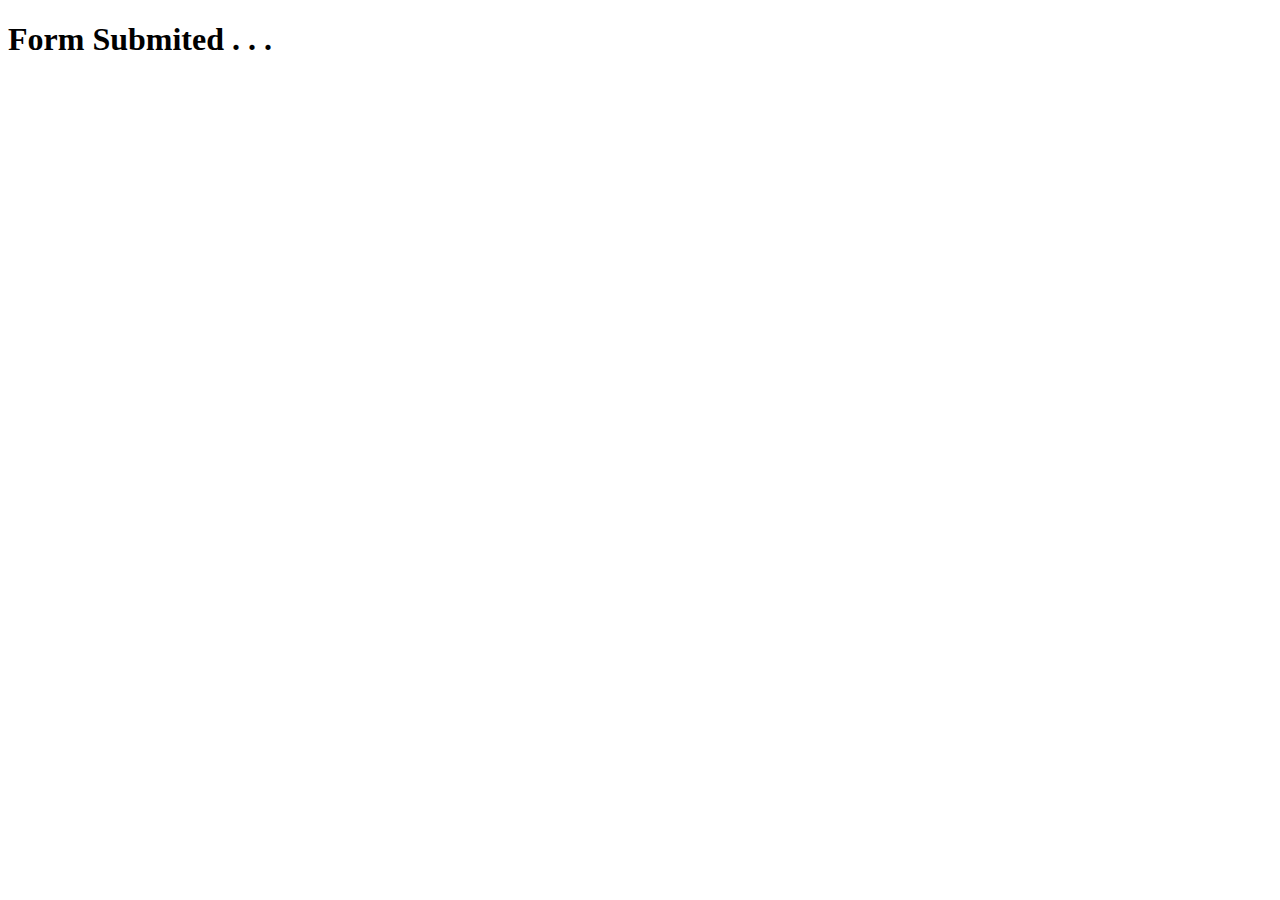
<file: end_form_body1F34feck3_cname_4_extendedfile_.html>
<!DOCTYPE html>
<html>
<head>
<title>End Form</title>
<style>
#endform{
  backround-color: #78d430;
  padding: 0px 0px;
}
</style>
</head>
<body>
<h1 id="end_form">Form Submited . . .</h1>
<script>
</script>
</body>
</html>
</file>
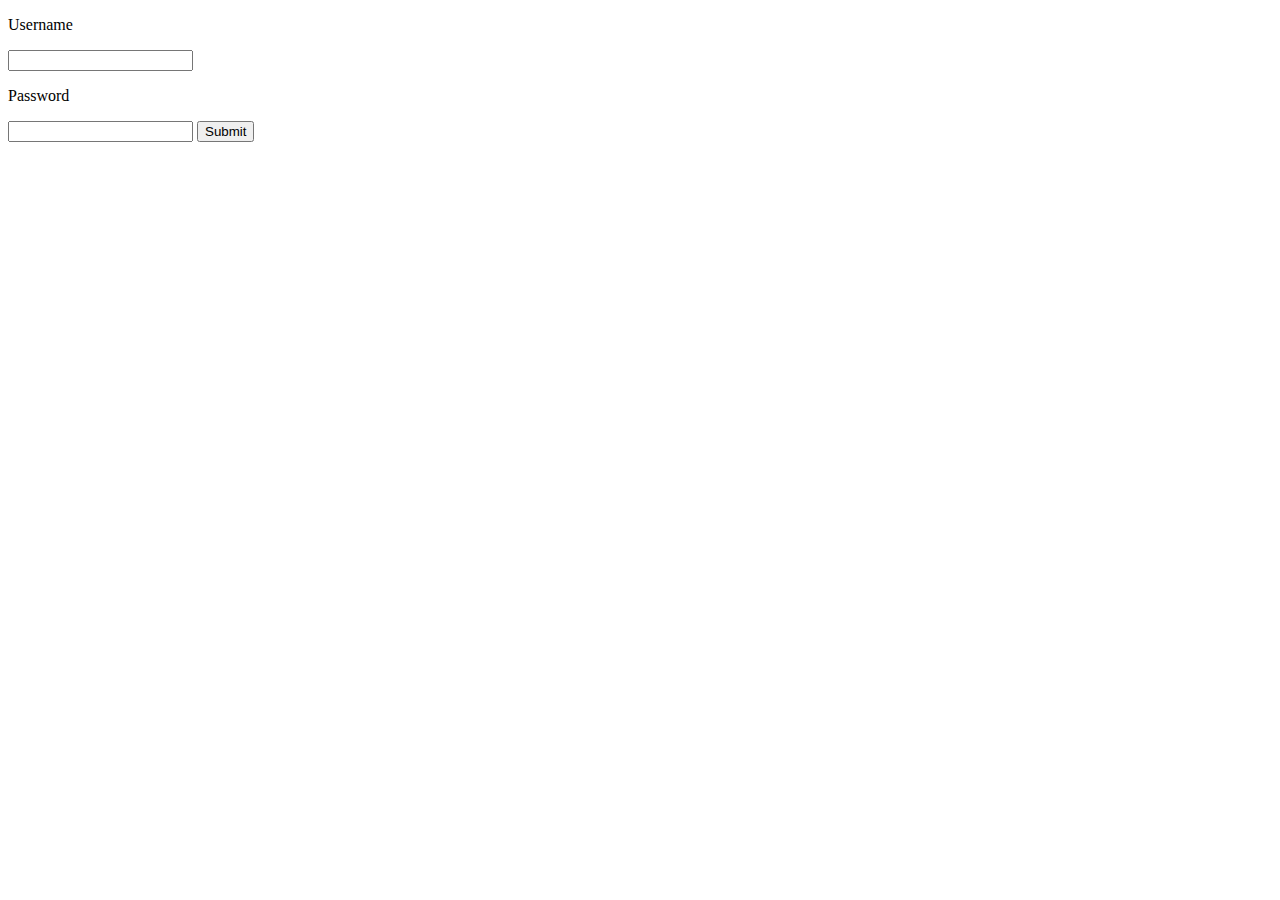
<file: login_form.html>
<!DOCTYPE html>
<html>
<head>
<style>
</style>
</head>
<body>
<form action="https://cloudeight-servers.000webhostapp.com/cmusic_login_handler.php" method="post">
<p>Username</p>
<input type="text" id="username">
<p>Password</p>
<input type="password" id="password" name="password">
<button onclick="checkPassword()">Submit</button>
</form>
</body>
</html>
</file>
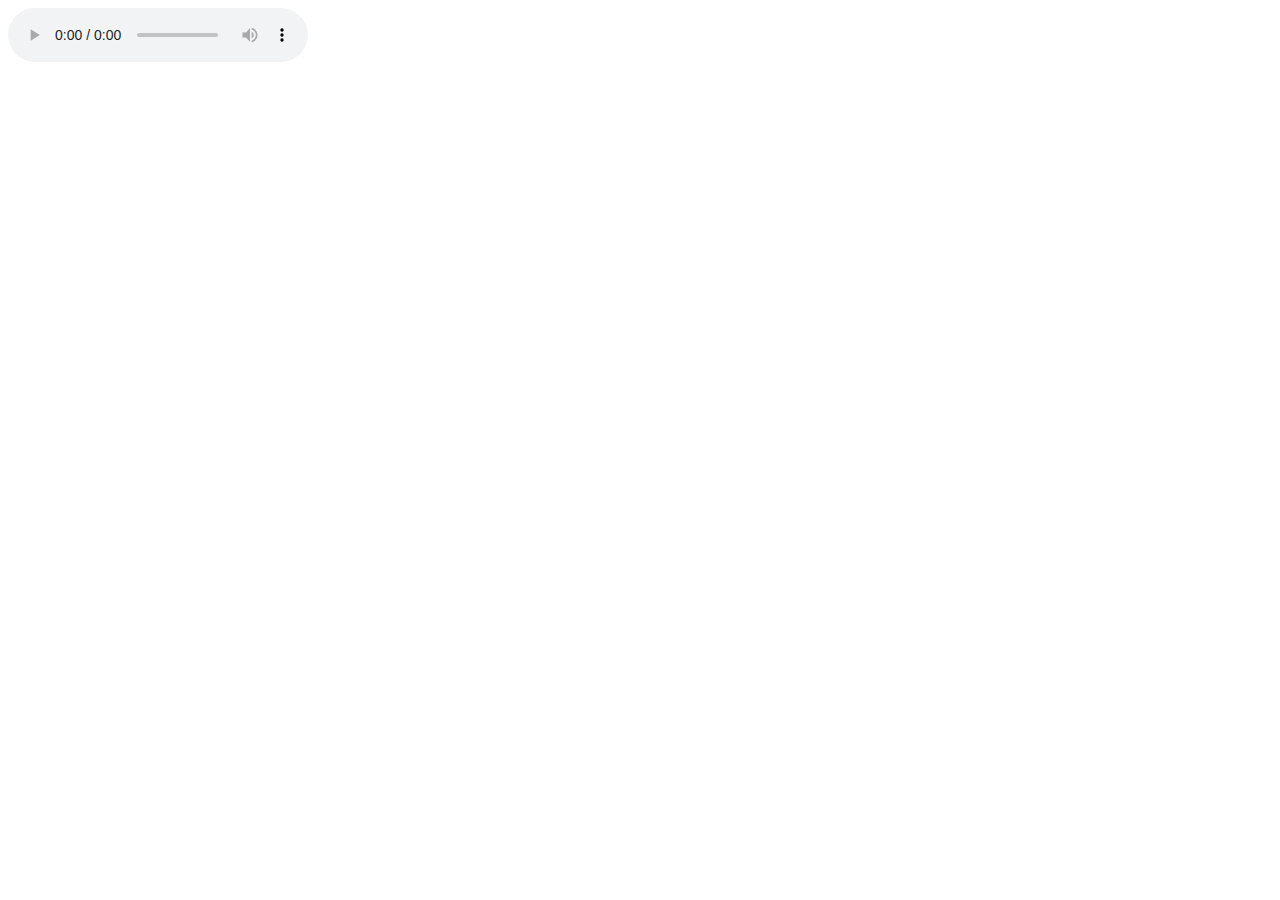
<file: play-jazz-band-joey.html>
<!DOCTYPE html>
<html>
<head>
<title>CMusic Mp3 player -- Jazz-Band-Joey.mp3</title>
<style>
audio{
  top: 100%;
}
</style>
</head>
<body>
<audio controls>
  <source src="http://cmusic.ml/jazz-band-joey"
</audio>
</body>
</html>
</file>
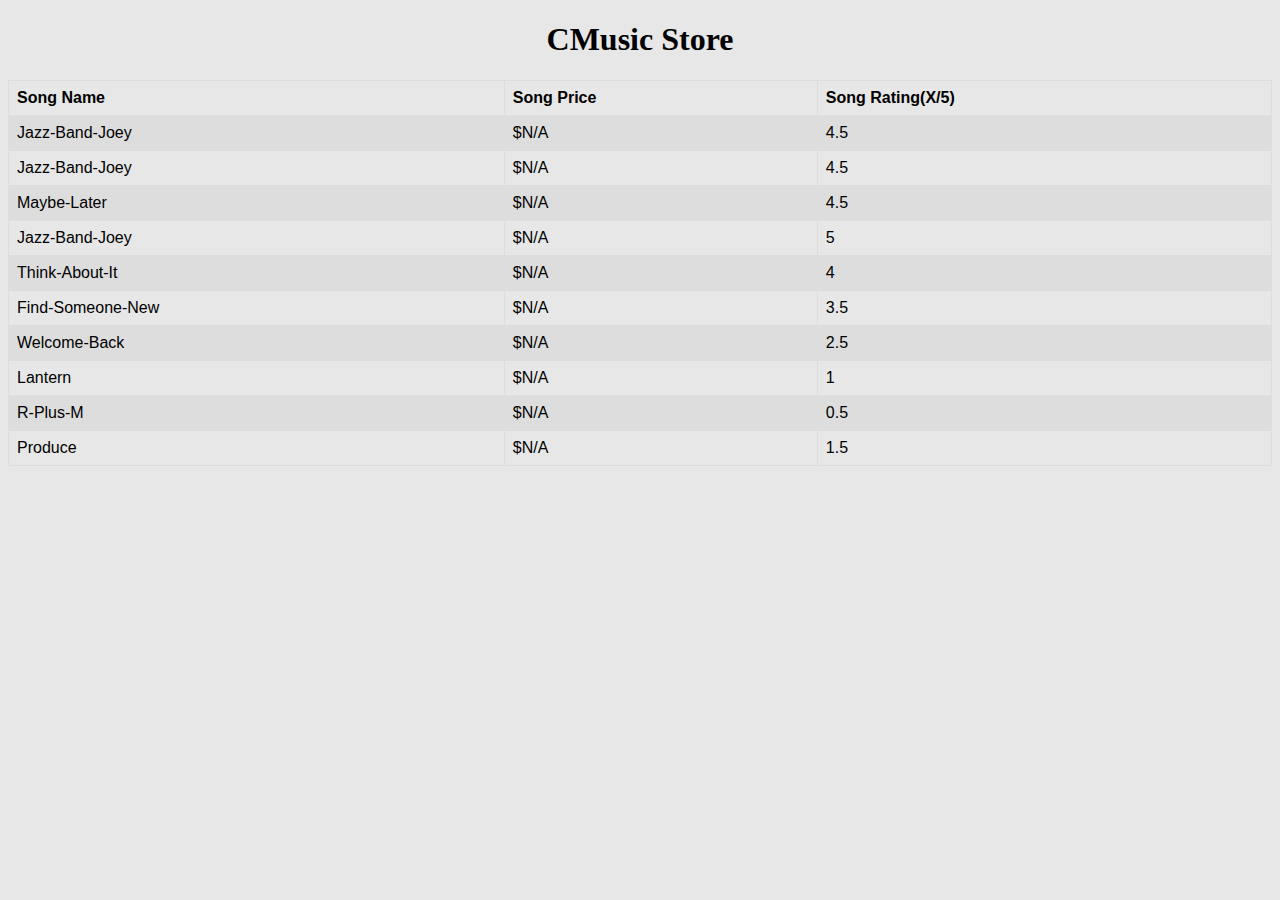
<file: cmusic-store/jazz-band-joey.html>
<!DOCTYPE html>
<html>
<link rel="stylesheet" href="https://fonts.googleapis.com/css?family=Raleway">
<head>
<title>CMusic Store</title>
<style>
table{
  font-family: arial, sans-serif;
  border-collapse: collapse;
  width: 100%;
}
td, th{
  border: 1px solid #dddddd;
  text-align: left;
  padding: 8px;
}
tr:nth-child(even){
  background-color: #dddddd;
}
body{
  background-color: #e7e7e7;
}
</style>
</head>
<body>
<center><div class="c8-header-popout"><h1>CMusic Store</h1></div></center>
<table>
  <tr>
    <th>Song Name</th>
    <th>Song Price</th>
    <th>Song Rating(X/5)</th>
  </tr>
  <tr>
    <td>Jazz-Band-Joey</td>
    <td>$N/A</td>
    <td>4.5</td>
  </tr>
  <tr>
    <td>Jazz-Band-Joey</td>
    <td>$N/A</td>
    <td>4.5</td>
  </tr>
  <tr>
    <td>Maybe-Later</td>
    <td>$N/A</td>
    <td>4.5</td>
  </tr>
  <tr>
    <td>Jazz-Band-Joey</td>
    <td>$N/A</td>
    <td>5</td>
  </tr>
  <tr>
    <td>Think-About-It</td>
    <td>$N/A</td>
    <td>4</td>
  </tr>
  <tr>
    <td>Find-Someone-New</td>
    <td>$N/A</td>
    <td>3.5</td>
  </tr>
  <tr>
    <td>Welcome-Back</td>
    <td>$N/A</td>
    <td>2.5</td>
  </tr>
  <tr>
    <td>Lantern</td>
    <td>$N/A</td>
    <td>1</td>
  </tr>
  <tr>
    <td>R-Plus-M</td>
    <td>$N/A</td>
    <td>0.5</td>
  </tr>
  <tr>
    <td>Produce</td>
    <td>$N/A</td>
    <td>1.5</td>
  </tr>
</table>
</body>
</html>
</file>
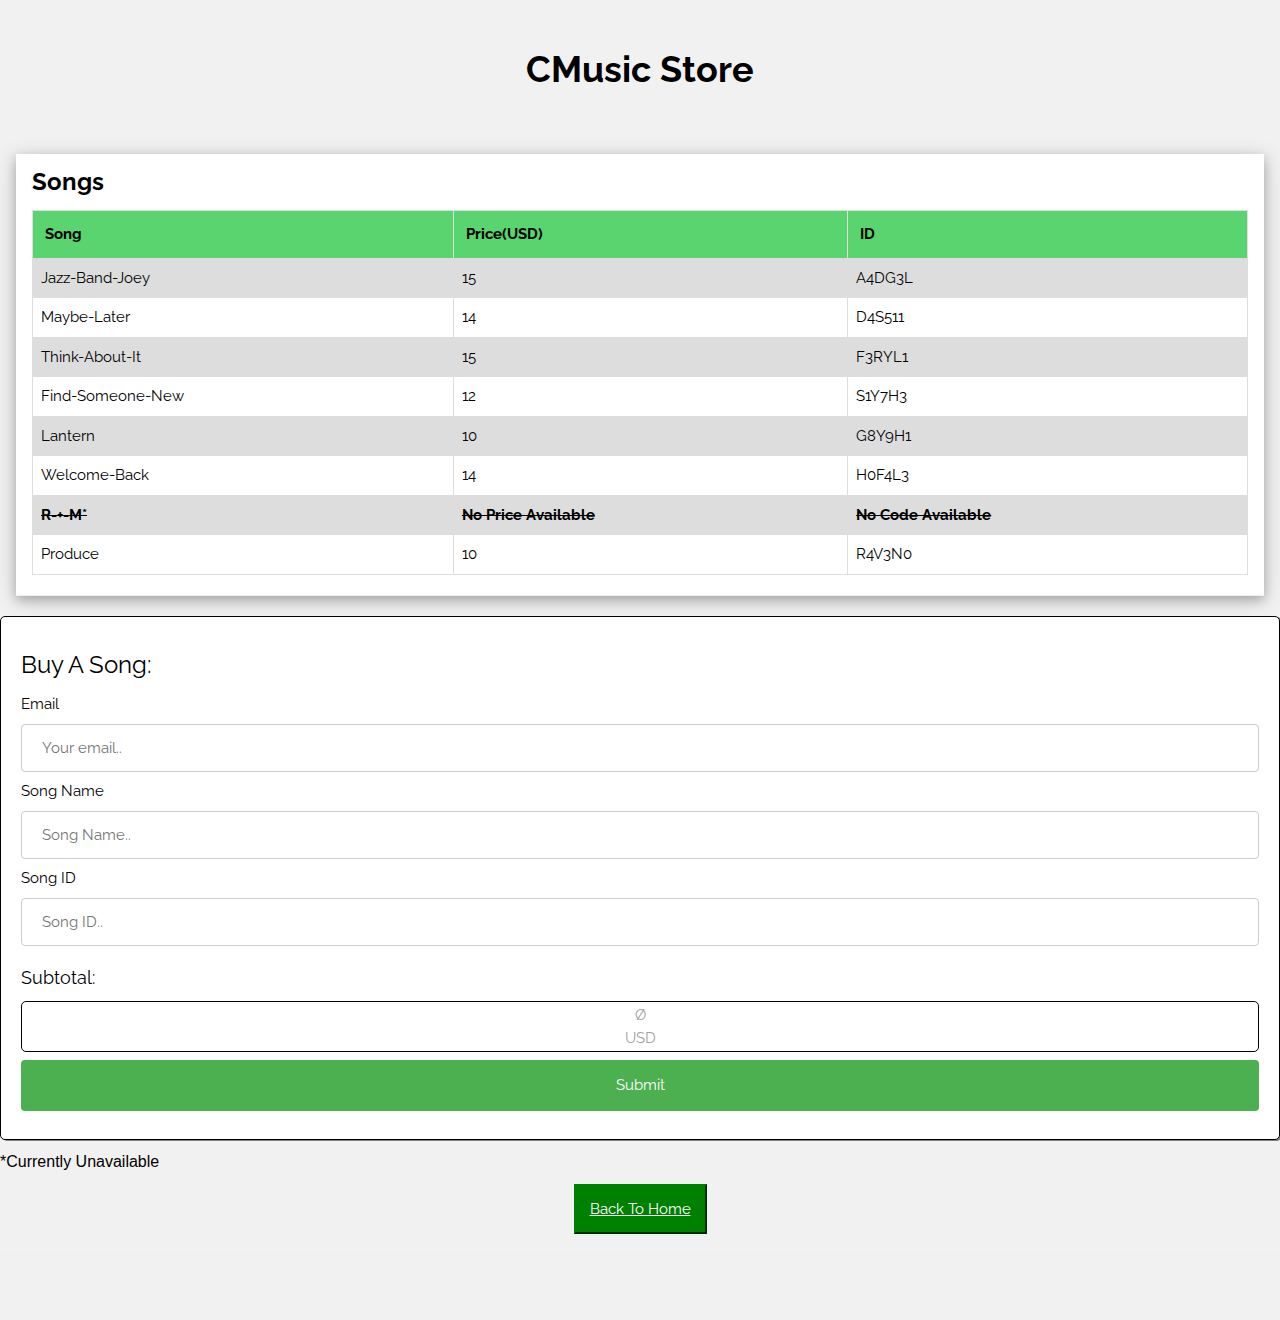
<file: cmusic-store/search-list.html>
<!DOCTYPE html>
<html>
<title>CMusic Store</title>
<meta charset="UTF-8">
<meta name="viewport" content="width=device-width, initial-scale=1">
<link rel="stylesheet" href="https://www.w3schools.com/w3css/4/w3.css">
<link rel="stylesheet" href="https://fonts.googleapis.com/css?family=Raleway">
<style>
button{
	padding: 12px 14px;
	background-color: green;
	color: white;
	border-color: green;
	}
.error{
	background-color: red;
	}
.subtotal{
	border: 1px black solid;
	border-radius: 5px;
	background-color: white;
	color: #a1a1a1;
	padding: 2px;
	}
input[type=text], select {
    width: 100%;
    padding: 12px 20px;
    margin: 8px 0;
    display: inline-block;
    border: 1px solid #ccc;
    border-radius: 4px;
    box-sizing: border-box;
}

input[type=submit] {
    width: 100%;
    background-color: #4CAF50;
    color: white;
    padding: 14px 20px;
    margin: 8px 0;
    border: none;
    border-radius: 4px;
    cursor: pointer;
}

input[type=submit]:hover {
    background-color: #45a049;
}

.c8-form {
    border: 1px black solid;
    border-radius: 5px;
    background-color: white;
    padding: 20px;
    box-shadow: 2px 1px gray;
}
body,h1,h2,h3,h4,h5 {font-family: "Raleway", sans-serif}
tr:hover {
	background-color: black;
	color: white;
	}
table {
    font-family: "Raleway", sans-serif;
    border-collapse: collapse;
    width: 100%;
}
th{
	text-align: left;
    border: 1px solid #dddddd;
    padding: 12px;
    background-color: #59d46e;
}
td{
    border: 1px solid #dddddd;
    text-align: left;
    padding: 8px;
}

tr[class|="error"]{
	background-color: red;
	}
	
tr:nth-child(even) {
    background-color: #dddddd;
}
</style>
<body class="w3-light-grey">

<!-- w3-content defines a container for fixed size centered content, 
and is wrapped around the whole page content, except for the footer in this example -->
<div class="w3-content" style="max-width:1400px">

<!-- Header -->
<header class="w3-container w3-center w3-padding-32"> 
  <h1><b>CMusic Store</b></h1>
</header>

<!-- Grid -->
<!-- Blog entries -->
<div class="w3-col l8 s12"style="width:100%;">
  <!-- Blog entry -->
  <div class="w3-card-4 w3-margin w3-white">
    <div class="w3-container">
      <h3><b>Songs</b></h3>
    </div>

    <div class="w3-container">
      <table>
  <tr>
    <th>Song</th>
    <th>Price(USD)</th>
    <th>ID</th>
  </tr>
  <tr>
    <td>Jazz-Band-Joey</td>
    <td>15</td>
    <td>A4DG3L</td>
  </tr>
  <tr>
    <td>Maybe-Later</td>
    <td>14</td>
    <td>D4S511</td>
  </tr>
  <tr>
    <td>Think-About-It</td>
    <td>15</td>
    <td>F3RYL1</td>
  </tr>
  <tr>
    <td>Find-Someone-New</td>
    <td>12</td>
    <td>S1Y7H3</td>
  </tr>
  <tr>
    <td>Lantern</td>
    <td>10</td>
    <td>G8Y9H1</td>
  </tr>
  <tr>
    <td>Welcome-Back</td>
    <td>14</td>
    <td>H0F4L3</td>
  </tr>
  <tr class="error">
    <td><del><b>R-+-M*</b></del></td>
    <td><del><b>No Price Available</b></del></td>
    <td><del><b>No Code Available<b></del></td>
  </tr>
  <tr>
    <td>Produce</td>
    <td>10</td>
    <td>R4V3N0</td>
  </tr>
</table>
  </div>
  <hr>  
</div>
<div class="c8-form">
	<h3>Buy A Song:</h3>
  <form action="/end_form_body1F34feck3_cname_4_extendedfile_">
    <label for="email">Email</label>
    <input type="text" id="email" name="firstname" placeholder="Your email.." required>

    <label for="sname">Song Name</label>
    <input type="text" id="sname" name="lastname" placeholder="Song Name.." required>
    
    <label for="sid">Song ID</label>
    <input type="text" id="sid" name="lastname" placeholder="Song ID.." required>
    <h5>Subtotal:</h5>
    <div class="subtotal">
	<div class="value"><center><div class="variable;">&#216;</div> USD</center></div>
    </div>
    <input type="submit" value="Submit">
  </form>
</div>
<h6>*Currently Unavailable</h6>
<center><button><a href="http://cmusic.ml">Back To Home</a></button></center>
<hr>
<br>
<br>
<!-- END w3-content -->
</div>
<script>
function addPrices(){
    var price;
	var songID = document.getElementById("sid").value;
    if(songID == "A4DG3L"){
	document.getElementById("variable").innerHTML = "15"
    }
}
</script>
</body>
</html>
</file>
